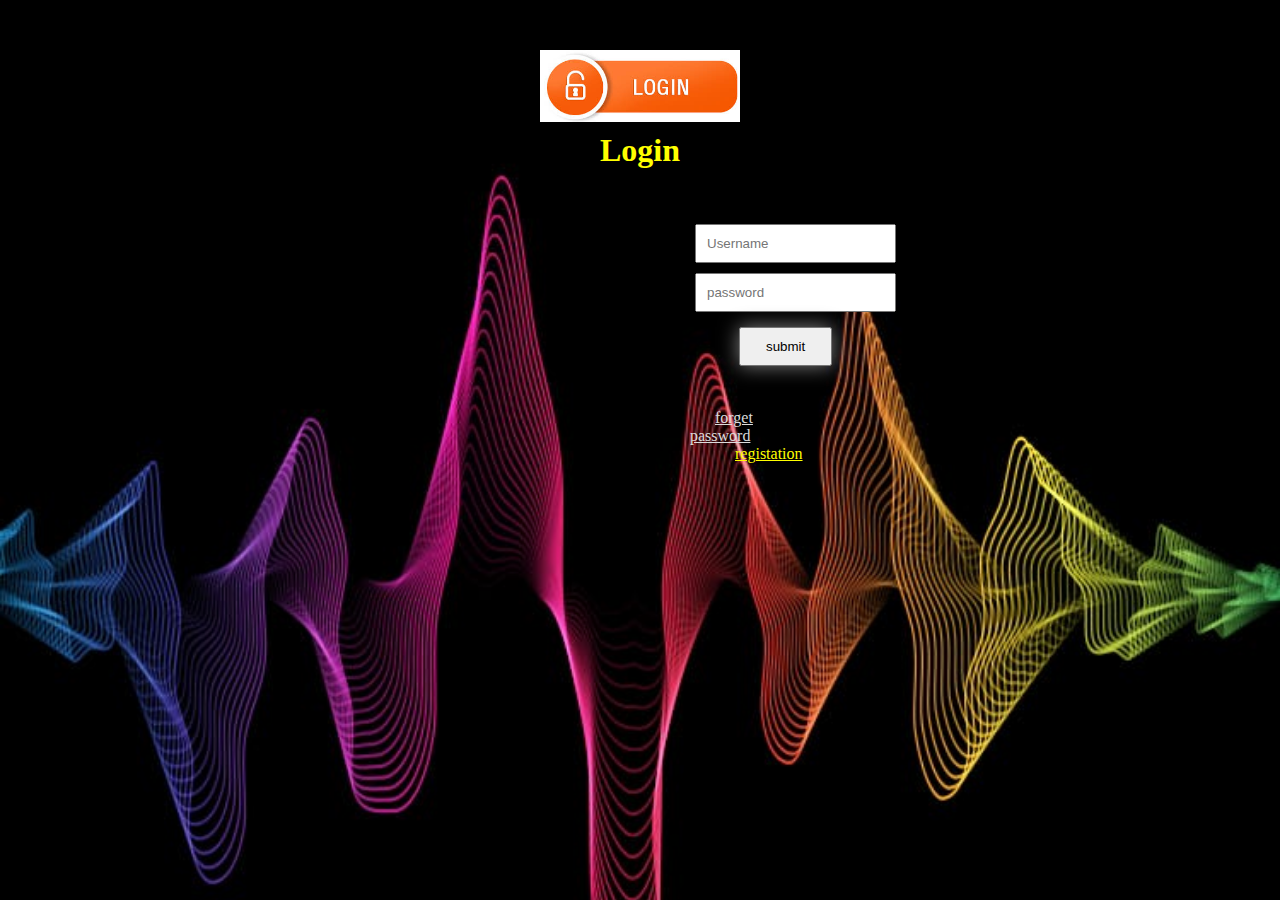
<file: index.html>
<!DOCTYPE html>
<html>
<head>
	<link rel="stylesheet" text="text/css" href="css/style.css">
	<title>Assignment 2</title>
</head>
<body>
	<div class="container">
			<img src="img/images.jpg" class="img-control">
			<h1 class="text-control">Login</h1>
			<form class="control">
				<div>
				<input type="text" placeholder="Username" class="Form-control">
				</div>
				<div>
				<input type="password" placeholder="password" class="Form-control">
				</div>
				<input type="submit" value="submit" class="submit-button">
	<div class="links">
		<a href="forget.html" class="forget-control">forget password</a>
		<a href="registation.html" class="registation-control">registation</a>
	</div>
			</form>
	</div>

</body>
</html>
</file>
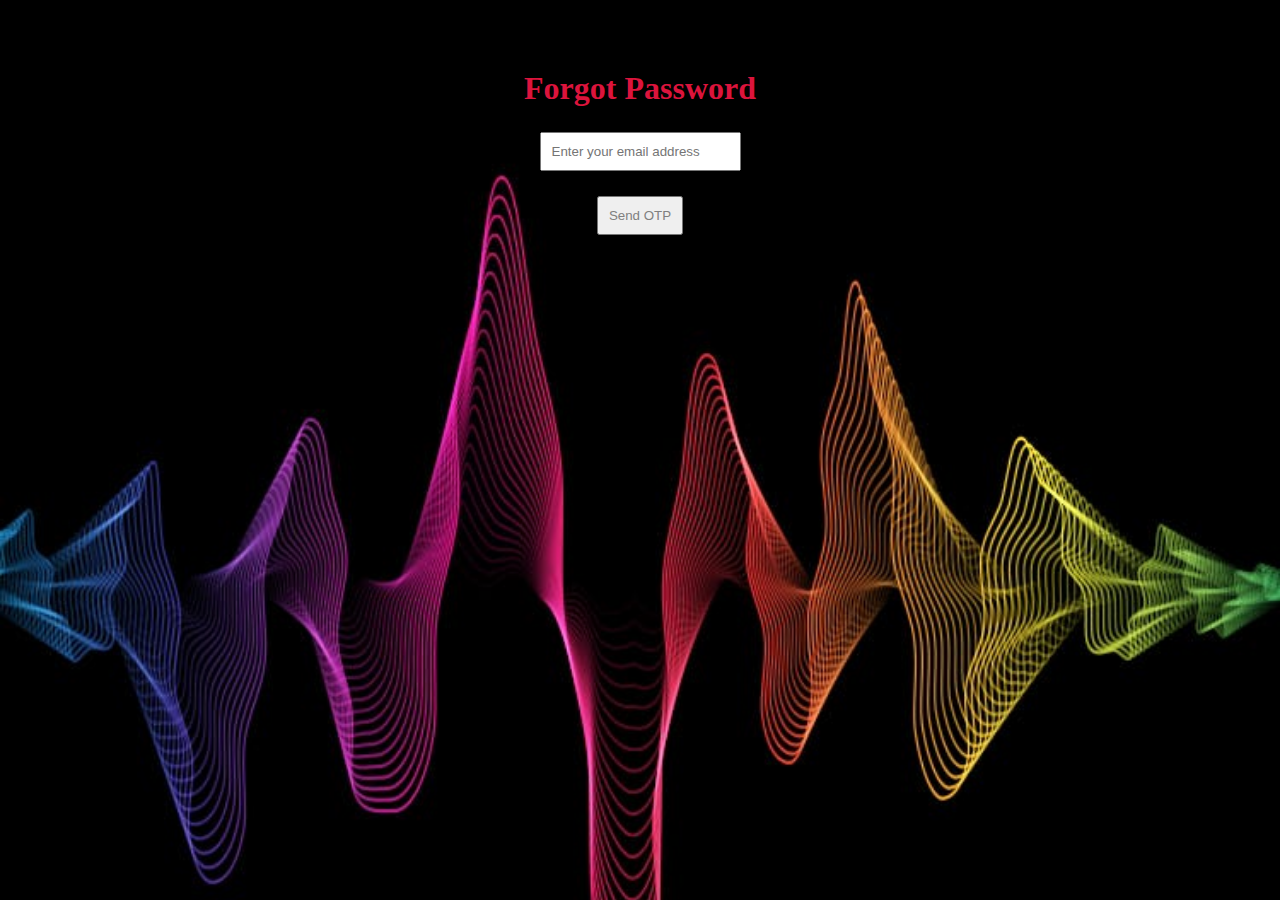
<file: forget.html>
<!DOCTYPE html>
<html>
<head>
	<link rel="stylesheet" text="text/css" href="css/style.css">
	<title>forget password</title>
</head>
<body>
	<div class="container">
		<form>
			<h1 class="H">Forgot Password</h1>

			<input type="text" placeholder="Enter your email address" class="email-control">
			<div>
			<button class="button">Send OTP</button>
		</div>
		</form>
	</div>

</body>
</html>
</file>
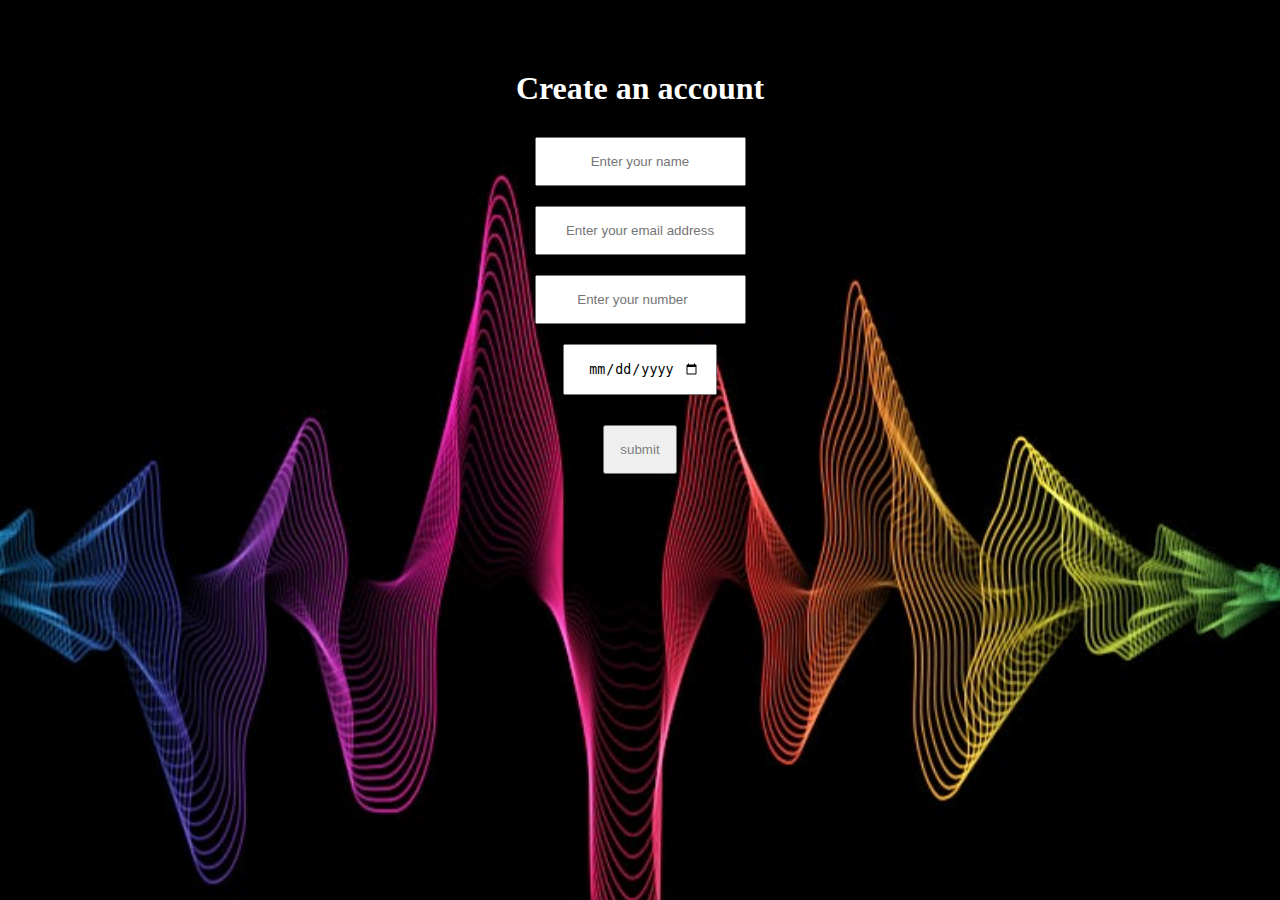
<file: registation.html>
<!DOCTYPE html>
<html>
<head>
	<link rel="stylesheet" text="text/css" href="css/style.css">
	<title>Registation</title>
</head>
<body class="container">
	<h1>Create an account</h1>
	<div>
		<form>
			<div>
							<input type="text" placeholder="Enter your name" class="reg-control">
			</div>
			<div>
				<input type="text" placeholder="Enter your email address" class="reg-control">
			</div>
			
			<div>
				<input type="number" placeholder="Enter your number" class="reg-control">
			</div>
			<div>
				<input type="date" name="Date of Birth" class="reg-control">
			</div>
		</form>
	</div>
	<div>
		<button class="bt">submit</button>
	</div>
	
</body>
</html>
</file>
<file: css/style.css>
*{
	margin: 0px;
	padding: 0px;
}
.container{
	padding: 50px;
	text-align: center;
}
body{
	background: url(../img/bg.jpg);
	background-repeat: no-repeat;
	background-size: cover;
}
.img-control{
    width: 200px;
    margin: 0px auto;
    display: block;
}
.text-control{
	text-align: center;
    color: yellow;
    font-size: xx-large;
    margin: 10px 0px;

}
.control{
	padding: 40px 640px;
	text-align: center;
}
.Form-control{
    padding: 10px;
    margin: 5px;
}
.submit-button{
    padding: 10px 25px;
    margin-left: 49px;
    box-shadow: 0 0 20px grey;
}
.forget-control{
	color: gainsboro;
    margin: 25px;
}
.registation-control{
    margin: 45px;
    color: yellow;
}
h1{
	color: white;
	margin: 20px 0;
}
button{
	color: grey;
	margin: 20px;
}
.links{

    margin: 33px 0px;
}
.reg-control{
	text-align: center;
}
.H{
color: crimson;
}
.email-control{
	padding: 10px;
	margin: 5px;
}
.button{
	padding: 10px;
}
.reg-control{
	padding: 15px;
}

input{
	margin: 10px;
}
.bt{
	padding: 15px;
}

.bt:hover{
	background: transparent;
	color: white;
}
</file>
